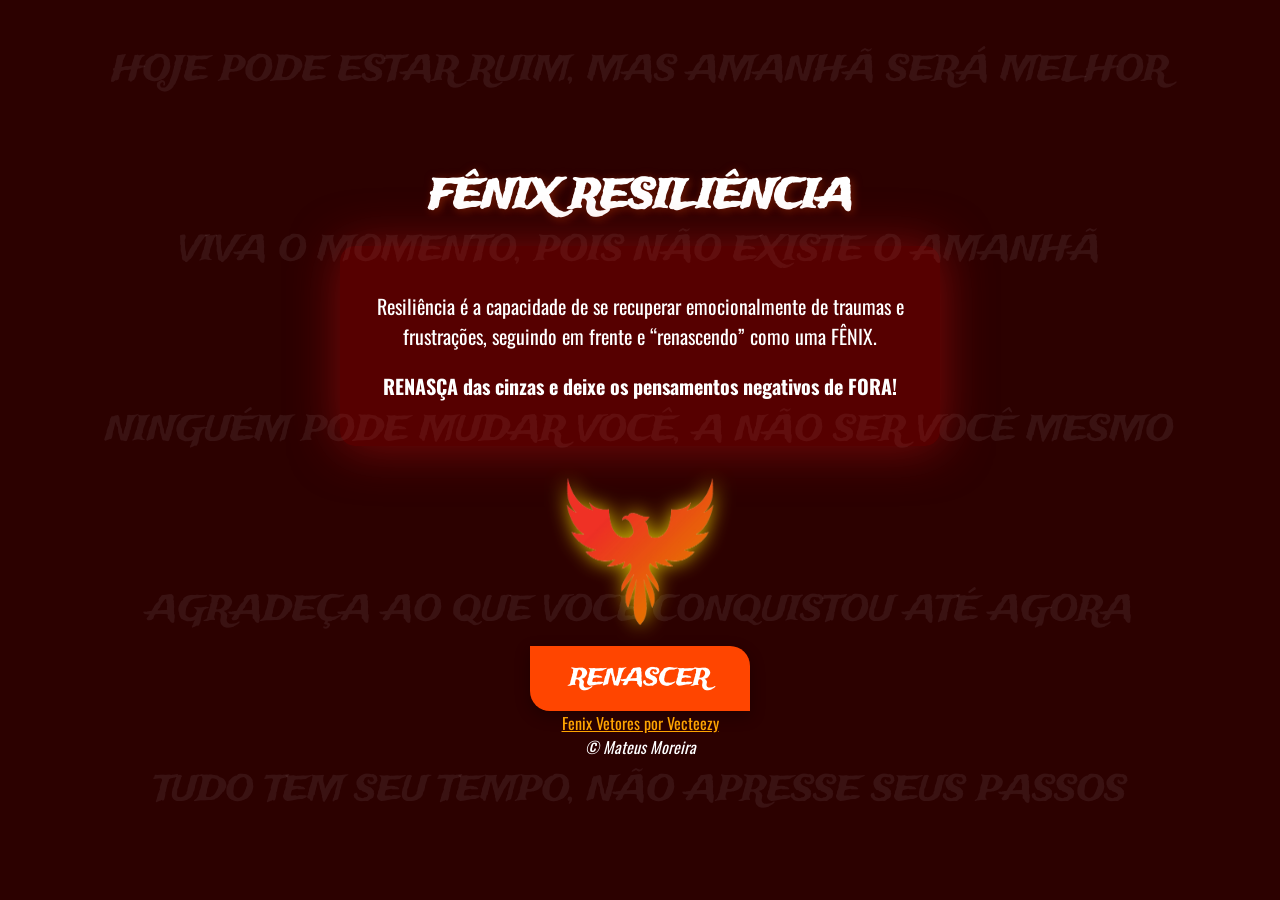
<file: index.html>
<!DOCTYPE html>
<html lang="pt-br">
<head>
    <meta charset="UTF-8">
    <meta name="viewport" content="width=device-width, initial-scale=1.0">
    <title>Fênix Resiliência 🐦‍🔥</title>
    <link href="https://fonts.googleapis.com/css2?family=Oswald:wght@300;400&family=Trade+Winds&display=swap" rel="stylesheet">
    <link rel="stylesheet" href="CSS/style.css">
    <link rel="shortcut icon" href="favicon.ico" type="image/x-icon">
</head>
<body>

    <div style="z-index: -10;">
        <div class="frase-fundo">Hoje pode estar ruim, mas amanhã será melhor</div>
        <div class="frase-fundo segunda">Viva o momento, pois não existe o amanhã</div>
        <div class="frase-fundo terceira">Ninguém pode mudar você, a não ser você mesmo</div>
        <div class="frase-fundo quarta">Agradeça ao que você conquistou até agora</div>
        <div class="frase-fundo quinta">Tudo tem seu tempo, não apresse seus passos</div>
    </div>



    <main class="div-txt">
        <h1>FÊNIX RESILIÊNCIA</h1>
        
        <div class="texto-principal">
            <p>Resiliência é a capacidade de se recuperar emocionalmente de traumas e frustrações, seguindo em frente e “renascendo” como uma FÊNIX.</p>
            <p style="animation: txtflame 5s linear infinite;"><strong>RENASÇA das cinzas e deixe os pensamentos negativos de FORA!</strong></p>
        </div>



        <div class="div-img">
            <img src="IMAGE/Fenix.png" alt="Fênix" class="fenix">
            
            <a href="HTML/renascendo.html"><button class="btn" >RENASCER</button></a>
        </div>


<footer>
    
     <a href="https://pt.vecteezy.com/vetor-gratis/fenix" style="color: orange" target="_blank">Fenix Vetores por Vecteezy</a>
     <br>  

    <em>&copy; Mateus Moreira</em>

</footer>

    </main>

<script src="/JS/main.js"></script>

</body>
</html>
</file>
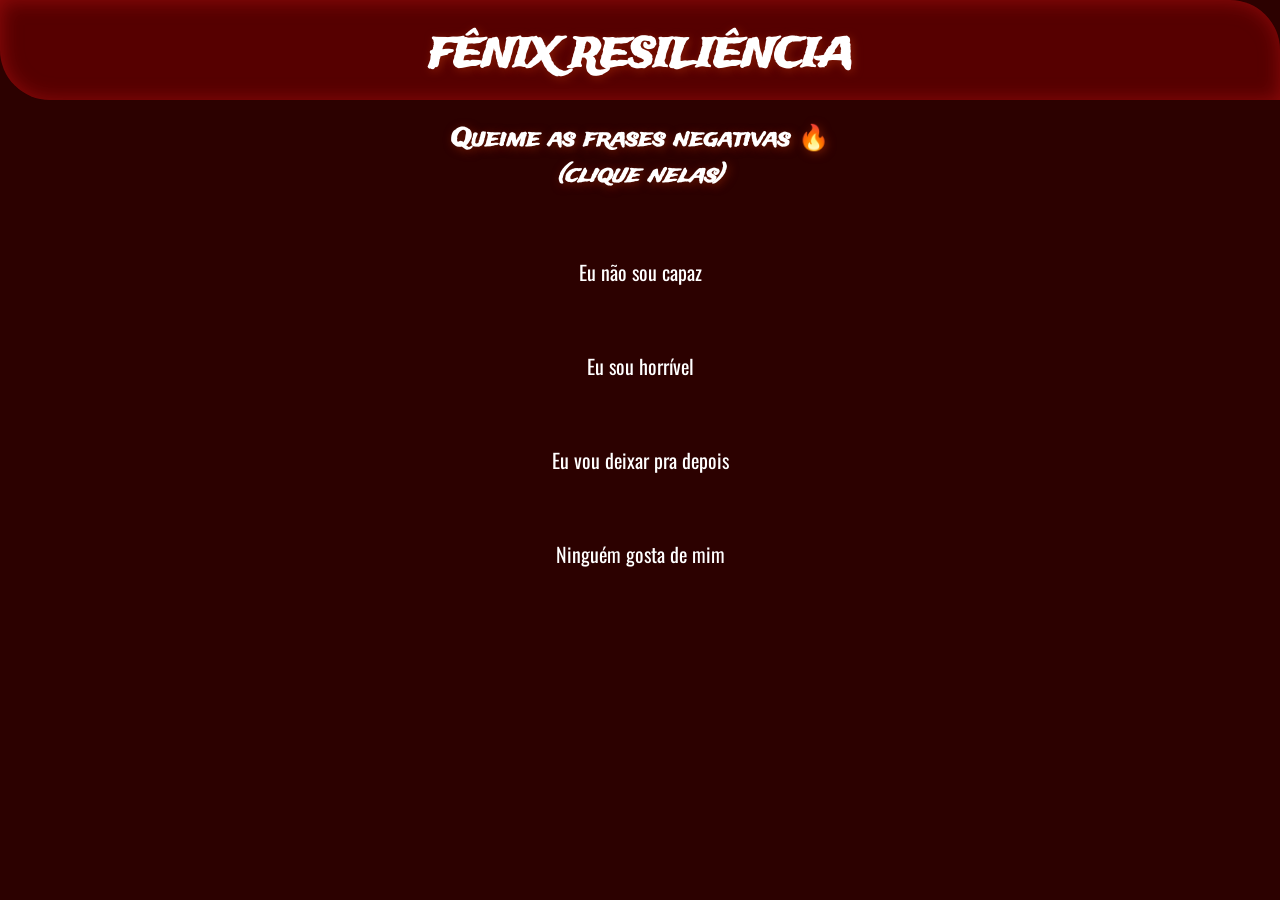
<file: HTML/burnwords.html>
<!DOCTYPE html>
<html lang="pt-br">
<head>
    <meta charset="UTF-8">
    <meta name="viewport" content="width=device-width, initial-scale=1.0">
    <title>Queime a negatividade! 🔥</title>
        <link href="https://fonts.googleapis.com/css2?family=Oswald:wght@300;400&family=Trade+Winds&display=swap" rel="stylesheet">
    <link rel="stylesheet" href="/CSS/burnwords.css">
    <link rel="shortcut icon" href="/favicon.ico" type="image/x-icon">
</head>
<body>
<header>
    <h1><a href="/index.html">FÊNIX RESILIÊNCIA</a></h1>
</header>
    <section>
        <h2>Queime as frases negativas 🔥<br><em>(clique nelas)</em></h2>
        <p id="hum"></p>
            <p id="word1" onclick="queimar1()">Eu não sou capaz</p>
            <p id="word2" onclick="queimar2()">Eu sou horrível</p>
            <p id="word3" onclick="queimar3()">Eu vou deixar pra depois</p>
            <p id="word4" onclick="queimar4()">Ninguém gosta de mim</p>
    </section>

        <script src="/JS/main.js"></script>
        
</body>
</html>
</file>
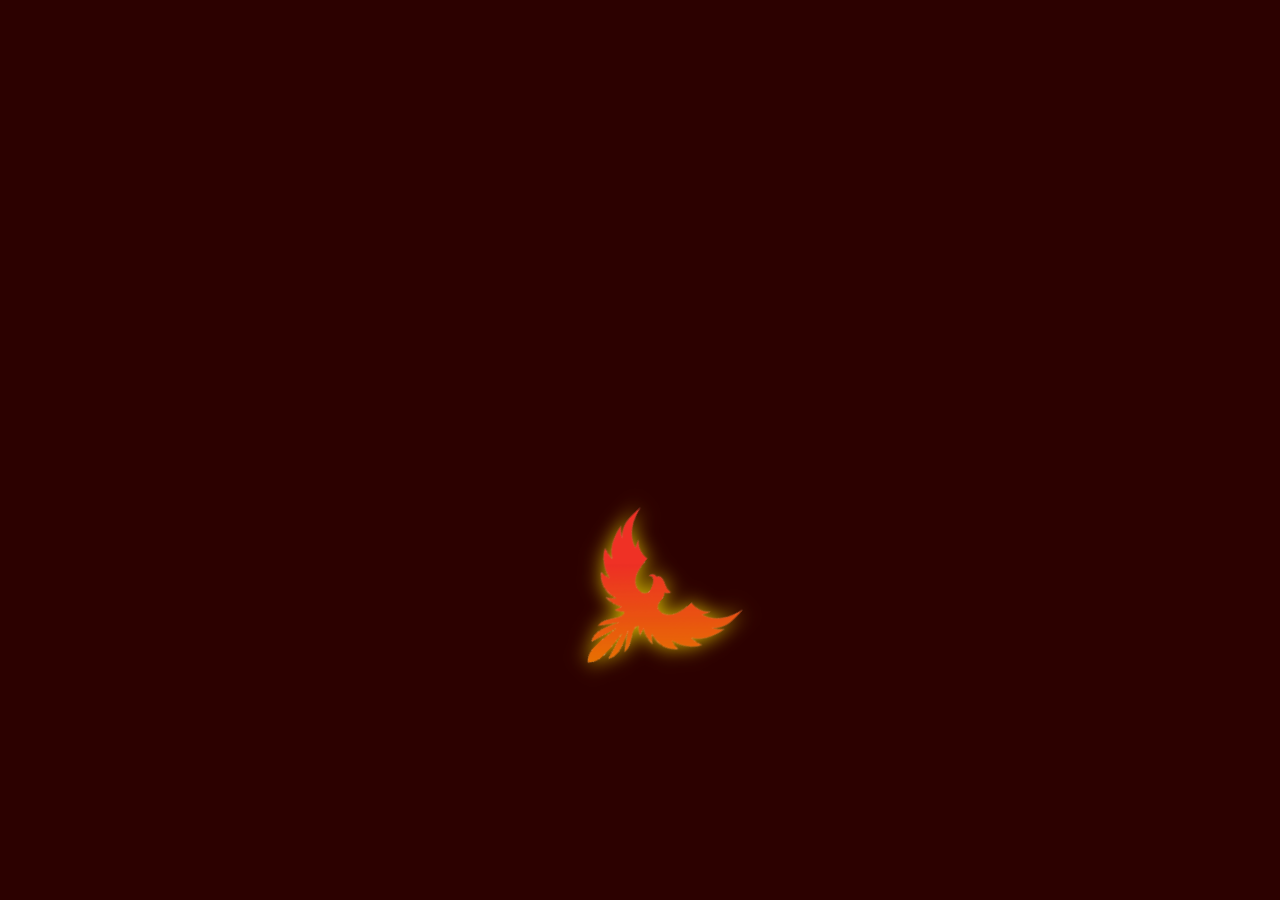
<file: HTML/renascendo.html>
<!DOCTYPE html>
<html lang="pt-br">
<head>
    <meta charset="UTF-8">
    <meta name="viewport" content="width=device-width, initial-scale=1.0">
    <title>Renascendo 🐦‍🔥</title>
    <link rel="stylesheet" href="/CSS/renascendo.css">
    <link rel="shortcut icon" href="/favicon.ico" type="image/x-icon">
</head>
<body>
     <img src="/IMAGE/Fenix.png" alt="Fênix" class="fenix">
   <script src="/JS/main.js"></script>
<script>
 segundos = 3; 
  atualizarContagem();
</script>
</body>
</html>
</file>
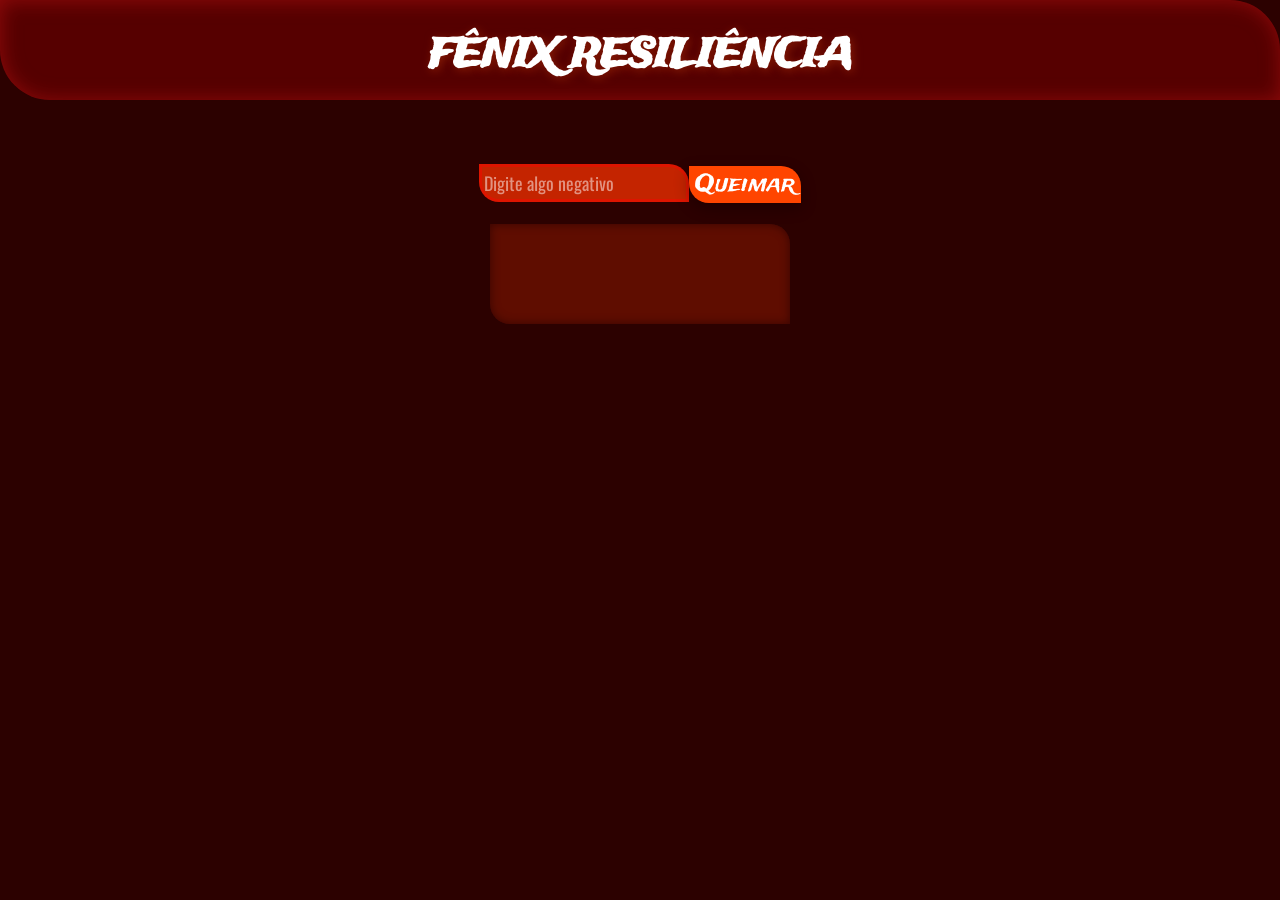
<file: HTML/yourword.html>
<!DOCTYPE html>
<html lang="pt-br">
<head>
    <meta charset="UTF-8">
    <meta name="viewport" content="width=device-width, initial-scale=1.0">
    <title>Transforme negatividade em positividade</title>
            <link href="https://fonts.googleapis.com/css2?family=Oswald:wght@300;400&family=Trade+Winds&display=swap" rel="stylesheet">
    <link rel="stylesheet" href="/CSS/yourword.css">
    <link rel="shortcut icon" href="/favicon.ico" type="image/x-icon">
</head>
<body>
    <header>
    <h1><a href="/index.html">FÊNIX RESILIÊNCIA</a></h1>
</header>
    <section>
        <p><input type="text" name="yourword" id="yourword" placeholder="Digite algo negativo"><button class="btn" onclick="queimarword()">Queimar</button></p>
        <div id="placebox"><h2></h2></div>
    </section>
    <script src="/JS/main.js"></script>
</body>
</html>
</file>
<file: CSS/style.css>
body {
margin: 0px;
padding: 0px;
box-sizing: border-box;
min-height: 100vh;
background: rgb(44, 1, 0);
display: flex;
justify-content: center; 
align-items: center; 
font-family: 'Oswald', sans-serif;
color: white;
}

h1 {
font-family: "Trade Winds", serif;
font-size: 40px;
margin-bottom: 20px;
text-shadow: 2px 2px 10px rgba(182, 52, 9, 0.5);
}

p{
font-size: 20px;
}

footer{
text-align: center;
}

.div-txt {
display: flex;
flex-direction: column;
align-items: center;
width: 90%; 
max-width: 600px;
}

.texto-principal {
box-shadow: 1px 1px 50px rgba(203, 20, 20, 0.5);
background: rgba(255, 0, 0, 0.2);
padding: 25px;
border-radius: 15px;
text-align: center;
margin-bottom: 30px;
}


.div-img {
display: flex;
flex-direction: column;
align-items: center;
gap: 20px; 
}

.fenix {
height: 150px;
width: 150px;
animation: efeitoFenix 2s linear infinite;
filter: drop-shadow(0 0 10px rgba(255, 234, 0, 0.8));
}

.fenix:hover{
animation: efeitoFenix 1s linear infinite;
cursor: grab;
}

.btn {
font-family: "Trade Winds", serif;
background: #ff4500;
color: white;
border: none;
padding: 15px 40px;
font-size: 1.5rem;
border-radius: 0px 20px 0px 20px;
cursor: pointer;
transition: 0.3s;
box-shadow: 0 5px 15px rgba(0,0,0,0.3);
}

body:has(.btn:hover){
animation: renascimento 2s ease-in-out;
}

.btn:hover {
transform: scale(1.05);
background: #ffb300;
color: rgb(118, 0, 0);
box-shadow: 1px 1px 15px rgb(255, 176, 101);
}

/*KEY FRAMES HOME*/

@keyframes efeitoFenix {
    0% {width: 180px; filter: drop-shadow(0 0 10px rgba(255, 234, 0, 0.8));}
    50% {width: 150px; filter: drop-shadow(0 0 10px rgba(198, 52, 36, 0.8));}
    100% {width: 180px; filter: drop-shadow(0 0 10px rgba(255, 136, 0, 0.8));}
}

@keyframes txtfundo {
    from {margin-left: -100%;}
    to {margin-left: 100%;}
}

@keyframes txtflame {
    0%{
color: rgb(255, 255, 255);
    }
    50%{
color: rgb(255, 255, 0);
    }
    100%{
        color: rgb(255, 255, 255);
    }
}

@keyframes renascimento {
    0%{
background: rgb(44, 1, 0);
}

    50% {
background: rgb(255, 170, 0);
    }

    100% {
background: rgb(44, 1, 0);
    }
}

/*FRASES DE FUNDO*/

.frase-fundo {
position: fixed; 
top: 5%;        
left: 50%;       
transform: translateX(-50%); 
font-family: "Trade Winds", serif;
font-size: 35px; 
color: rgba(255, 255, 255, 0.07);
pointer-events: none; 
z-index: 0;          
white-space: nowrap;  
user-select: none;
text-transform: uppercase;
animation: txtfundo 80s linear infinite;
}

.frase-fundo.segunda {
    top: 25%; 
    animation: txtfundo 60s linear infinite;
}

.frase-fundo.terceira {
    top: 45%; 
    animation: txtfundo 55s linear infinite;
}

.frase-fundo.quarta {
    top: 65%; 
    animation: txtfundo 50s linear infinite;
}

.frase-fundo.quinta {
    top: 85%; 
    animation: txtfundo 45s linear infinite;
}



/*CSS  RESPONSIVO*/

/*Mobile*/

@media (max-width: 768px) {
    
h1 {
font-size: 2rem;
}

p{
font-size: 18px;
}

.div-txt {
min-height: 100vh;
display: flex;
flex-direction: column;
align-items: center;
width: 90%; 
max-width: 600px;
}

}
</file>
<file: CSS/burnwords.css>
body {
margin: 0px;
background: rgb(44, 1, 0);
font-family: 'Oswald', sans-serif;
color: white;
}

p{
margin-top: 5%;
font-size: 20px;
text-align: center;
}

p:hover{
cursor: grab;
}

header{
position: fixed;
box-shadow: 1px 1px 20px inset rgba(203, 20, 20, 0.5);
background: rgba(255, 0, 0, 0.2);
border-radius: 0px 50px 0px 50px;
text-align: center;
width: 100%;
height: 100px;
margin-bottom: 100px;
}

section{
    padding-top: 100px;
}

a{
color: white;
text-decoration: none;
}

h1{
font-family: "Trade Winds", serif;
font-size: 40px;
text-shadow: 2px 2px 10px rgba(182, 52, 9, 0.5);
}

h2{
font-family: "Trade Winds", serif;
font-size: 25px;
margin-bottom: 20px;
text-shadow: 2px 2px 10px rgba(182, 52, 9, 0.5);
text-align: center;
}


@keyframes txtflame {
    0%{
color: rgb(255, 255, 255);
    }
    50%{
color: rgb(255, 255, 0);
    }
    100%{
color: rgb(255, 255, 255);
    }
}

@media (max-width: 768px) {
    p{
margin-top: 15%;
    }

}

.fenix {
height: 150px;
width: 150px;
animation: efeitoFenix 2s linear infinite;
filter: drop-shadow(0 0 10px rgba(255, 234, 0, 0.8));
margin-right: -100;
margin-top: 25%;
transform: rotate(45deg);
}

        @keyframes voando {
    0% {
        margin-right: 100%; margin-top: 25%; width: 180px; filter: drop-shadow(0 0 10px rgba(255, 234, 0, 0.8));
    }
    50% {
        margin-right: -75%; margin-top: -35%; width: 80px; filter: drop-shadow(0 0 10px rgba(198, 52, 36, 0.8));
    }
    100%{
        margin-right: -80%; margin-top: -50%; width: 180px; filter: drop-shadow(0 0 10px rgba(255, 136, 0, 0.8)); opacity: 0%;
    }
}

@keyframes renascimento {
    0%{
background: rgb(44, 1, 0);
}

    50% {
background: rgb(255, 170, 0);
    }

    100% {
background: rgb(44, 1, 0);
    }
}

@media (max-width: 768px) {

}


@media (max-width: 768px) {
    
h1 {
font-size: 2rem;
}

p{
font-size: 18px;
}

.div-txt {
min-height: 100vh;
display: flex;
flex-direction: column;
align-items: center;
width: 90%; 
max-width: 600px;
}

}
</file>
<file: CSS/renascendo.css>
.fenix {
height: 150px;
width: 150px;
animation: efeitoFenix 2s linear infinite;
filter: drop-shadow(0 0 10px rgba(255, 234, 0, 0.8));
margin-right: -100;
margin-top: 25%;
transform: rotate(45deg);
animation: voando 5s linear infinite;
}

        @keyframes voando {
    0% {
        margin-right: 100%; margin-top: 25%; width: 180px; filter: drop-shadow(0 0 10px rgba(255, 234, 0, 0.8));
    }
    50% {
        margin-right: -75%; margin-top: -35%; width: 80px; filter: drop-shadow(0 0 10px rgba(198, 52, 36, 0.8));
    }
    100%{
        margin-right: -80%; margin-top: -50%; width: 180px; filter: drop-shadow(0 0 10px rgba(255, 136, 0, 0.8)); opacity: 0%;
    }
}

body {
margin: 0px;
padding: 0px;
box-sizing: border-box;
min-height: 100vh;
background: rgb(44, 1, 0);
display: flex;
justify-content: center; 
align-items: center; 
font-family: 'Oswald', sans-serif;
color: white;
animation: renascimento 5s ease-in-out;
}


@keyframes renascimento {
    0%{
background: rgb(44, 1, 0);
}

    50% {
background: rgb(255, 170, 0);
    }

    100% {
background: rgb(44, 1, 0);
    }
}

@media (max-width: 768px) {
    
.fenix{
animation: voando 4s linear infinite;
}

}
</file>
<file: CSS/yourword.css>
body {
margin: 0px;
background: rgb(44, 1, 0);
font-family: 'Oswald', sans-serif;
color: white;
}

header{
position: fixed;
box-shadow: 1px 1px 20px inset rgba(203, 20, 20, 0.5);
background: rgba(255, 0, 0, 0.2);
border-radius: 0px 50px 0px 50px;
text-align: center;
width: 100%;
height: 100px;
margin-bottom: 100px;
}

section{
    padding-top: 100px;
}

h1{
font-family: "Trade Winds", serif;
font-size: 40px;
text-shadow: 2px 2px 10px rgba(182, 52, 9, 0.5);
}

h2{
font-family: "Trade Winds", serif;
font-size: 25px;
margin-bottom: 20px;
text-shadow: 2px 2px 10px rgba(182, 52, 9, 0.5);
text-align: center;
}

a{
color: white;
text-decoration: none;
}

p{
margin-top: 5%;
font-size: 20px;
text-align: center;
}

p:hover{
cursor: grab;
}

h2{
font-family: "Trade Winds", serif;
font-size: 25px;
margin-bottom: 20px;
text-shadow: 2px 2px 10px rgba(182, 52, 9, 0.5);
text-align: center;
}

@keyframes txtflame {
    0%{
color: rgb(255, 255, 255);
    }
    50%{
color: rgb(255, 255, 0);
    }
    100%{
color: rgb(255, 255, 255);
    }
}

@media (max-width: 768px) {
    p{
margin-top: 15%;
    }

}

input#yourword{
    background-color: rgba(255, 51, 0, 0.72);
    border-radius: 0px 20px 0px 20px;
    height: 30px;
    width: 200px;
    font-family: 'Oswald', sans-serif;
    font-size: 18px;
    color: white;
    placeholder: white;
    outline: none;
    border: 3px solid rgba(255, 0, 0, 0.41);
}
input::placeholder{
    color: rgba(255, 255, 255, 0.5);
}


.btn {
font-family: "Trade Winds", serif;
background: #ff4500;
color: white;
border: none;
font-size: 1.5rem;
border-radius: 0px 20px 0 20px;
cursor: pointer;
transition: 0.3s;
box-shadow: 0 5px 15px rgba(0,0,0,0.3);

}

body:has(.btn:hover){
animation: renascimento 2s ease-in-out;
}

.btn:hover {
transform: scale(1.05);
background: #ffb300;
color: rgb(118, 0, 0);
box-shadow: 1px 1px 15px rgb(255, 176, 101);
}

@keyframes renascimento {
    0%{
background: rgb(44, 1, 0);
}

    50% {
background: rgb(255, 170, 0);
    }

    100% {
background: rgb(44, 1, 0);
    }
}

#placebox{
    width: 300px;
    height: 100px;
    background-color: rgba(255, 51, 0, 0.24);
    box-shadow: inset 0px 0px 10px rgba(39, 2, 2, 0.71);
    margin: auto;
    border-radius: 0px 20px 0px 20px;
}


@media (max-width: 768px) {
    
h1 {
font-size: 2rem;
}

p{
font-size: 18px;
}

.div-txt {
min-height: 100vh;
display: flex;
flex-direction: column;
align-items: center;
width: 90%; 
max-width: 600px;
}

}
</file>
